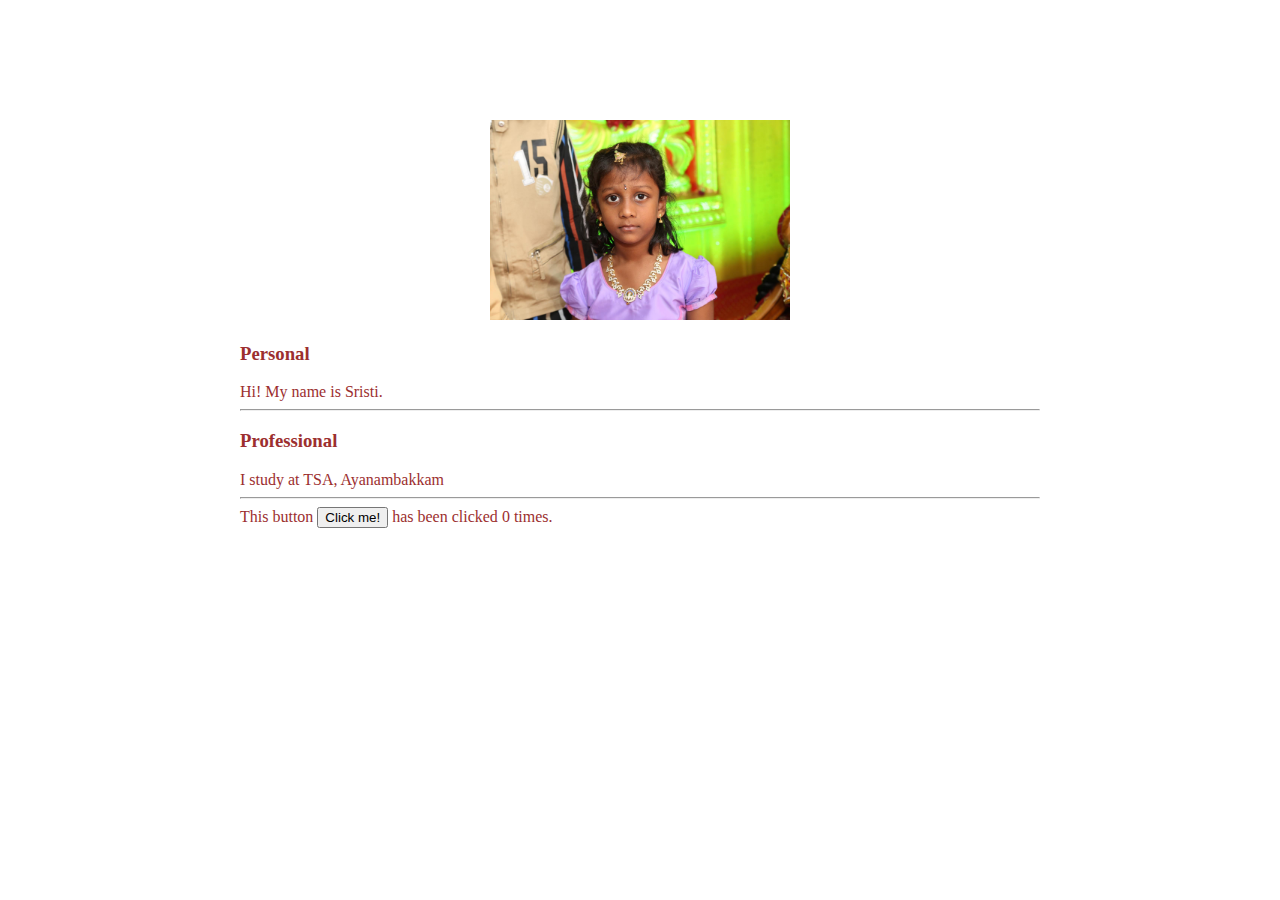
<file: ui/index.html>
<!doctype html>
<html>
    <head>
        <link href="/ui/style.css" rel="stylesheet" />
    </head>
    <body>
        <div class="container">
            <div class="center">
                <img id="madi" src="/ui/1P1A0449.JPG" class="img-medium"/>
            </div>
            <h3> Personal</h3>
            <div>
                Hi! My name is Sristi.
            </div>
            <hr/>
            <h3> Professional</h3>
            <div>
                I study at TSA, Ayanambakkam
            </div>
            <hr/>
            <div class="footer">
                This button <button id="counter">Click me!</button> has been clicked <span id="count">0</span> times.
            </div>
        </div>
        <script type="text/javascript" src="/ui/main.js">
        </script>
    </body>
</html>
</file>
<file: ui/style.css>
body {
    font-family: sans-serif;
      margin-top: 60px;
}

.center {
    text-align: center;
}

.text-big {
    font-size: 300%;
}

.bold {
    font-weight: bold;
}

.img-medium {
    height: 200px;
}
.container {
            max-width: 800px;
            margin: 0 auto;
            color: #9c2f2f;
            font-family: sans serif;
            padding-top: 60px;
            padding-left: 25px;
            padding-right: 25px;
}
</file>
